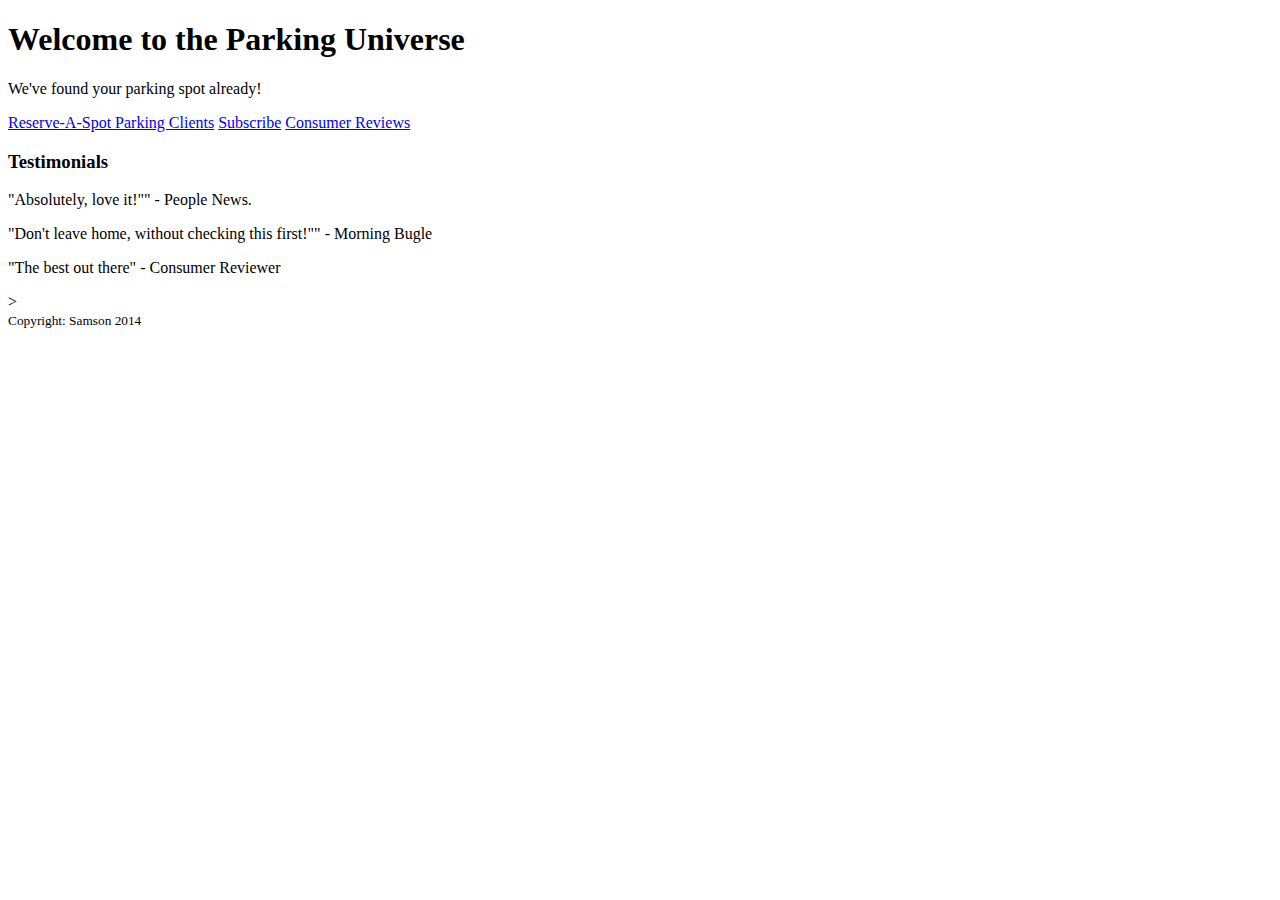
<file: reviews.html>
<!doctype html>
<html lang="en">
<head>
<meta charset="UTF-8">
<title>The Park Universe</title>
<!--link rel="stylesheet" type="text/css" href="busStyle.css"-->
</head>
<body>
	<header id="thetop">
		<h1>Welcome to the Parking Universe</h1>
		<p>We've found your parking spot already!</p>
	</header>
	<nav>
		<a href="#">Reserve-A-Spot </a>
		<a href="#">Parking Clients</a>
		<a href="#">Subscribe</a>
		<a href="reviews.html">Consumer Reviews</a>
	</nav>
	<section id="filler">
		<h3>Testimonials</h3>
		<p>"Absolutely, love it!"" - <span>People News.</span></p>
		<p>"Don't leave home, without checking this first!"" - <span>Morning Bugle</span></p>
		<p>"The best out there" - <span>Consumer Reviewer</span></p>>
	</section>
	<footer id="bottom">
		<small>Copyright: Samson 2014</small>
	</footer>
</body>
</html>
</file>
